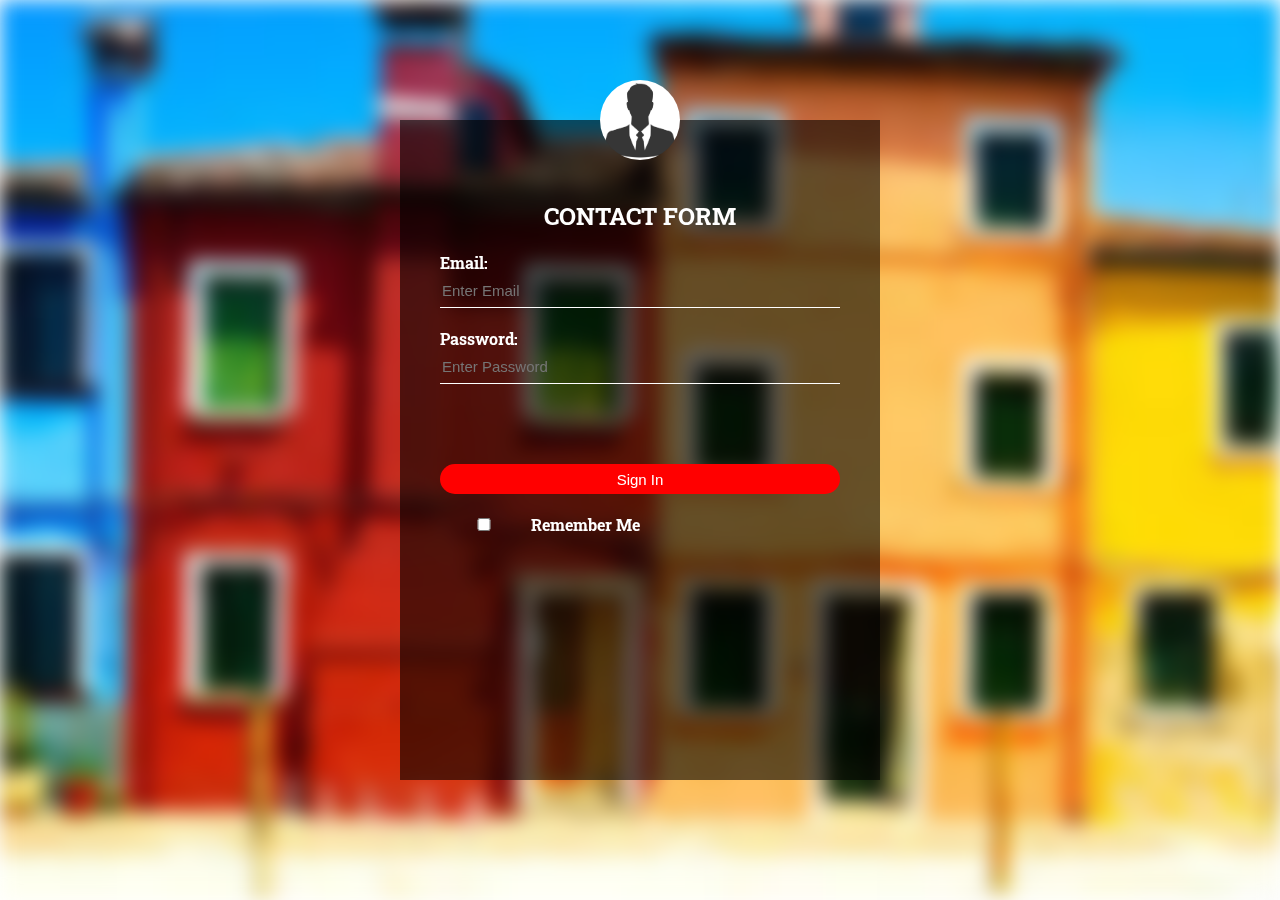
<file: Login page/index.html>
<html>
    <head>
        <meta charset="utf-8">
        <link rel="stylesheet" href= "style.css">
        <link href="https://fonts.googleapis.com/css?family=Roboto+Slab" rel="stylesheet">
    </head>
    <body>
        <div class="contact-form">
            <img src="default1.jpg" alt="" class="avatar">
            <h2>Contact Form</h2>
            <form action="">
                <p>Email:</p> 
                <input type="email" placeholder="Enter Email"><br>
                <p>Password:</p> 
                <input type="password" placeholder="Enter Password"><br>
                <input type="submit" value="Sign In">
                <p><input type="checkbox"> Remember Me </p>
            </form>
        </div>
    </body>
</html>
</file>
<file: Login page/style.css>
@import url('https://fonts.googleapis.com/css?family=Roboto+Slab');
body{
    margin: 0;
    padding: 0;
    font-family:'Roboto Slab', serif;
}

body:before{
    content:'';
    position: fixed;
    width: 100vw;
    height: 100vh;
    background-image: url(img1.jpg);
    background-position: center center;
    background-repeat: no-repeat;
    background-size: cover;
    -webkit-filter: blur(10px);
    -moz-filter: blur(10px);
    

}
.contact-form{
    position: absolute;
    top: 50%;
    left: 50%;
    -webkit-transform: translate(-50%,-50%);
    -moz-transform: translate(-50%,-50%);
    -ms-transform: translate(-50%,-50%);
    -o-transform: translate(-50%,-50%);
    transform: translate(-50%,-50%);
    width: 400px;
    height: 500px;
    padding: 80px 40px;
    background: rgba(0,0,0,0.6)
}

.avatar{
    position: absolute;
    width: 80px;
    height: 80px;
    border-radius: 50%;
    overflow: hidden;
    top: calc(-80px/2);
    left: calc(50% - 40px);
}

.contact-form h2{
    margin: 0;
    padding: 0 0 20px;
    color: #fff;
    text-align: center;
    text-transform: uppercase;
}

.contact-form p{
    margin: 0;
    padding: 0;
    font-weight: bold;
    color: #fff;
}

.contact-form input{
    width: 100%;
    margin-bottom: 20px;
}

.contact-form input[type="email"],
.contact-form input[type="password"] {
    border: none;
    border-bottom: 1px solid #fff;
    background: transparent;
    outline: none;
    height: 35px;
    color: #fff;
    font-size: 15px;
}

.contact-form input[type="submit"]{
    height: 30px;
    color: #fff;
    font-size: 15px;
    background: red;
    cursor: pointer;
    border-radius: 25px;
    border: none;
    outline: none;
    margin-top: 15%;
}
input[type="checkbox"]{
    width: 20%;
}
</file>
